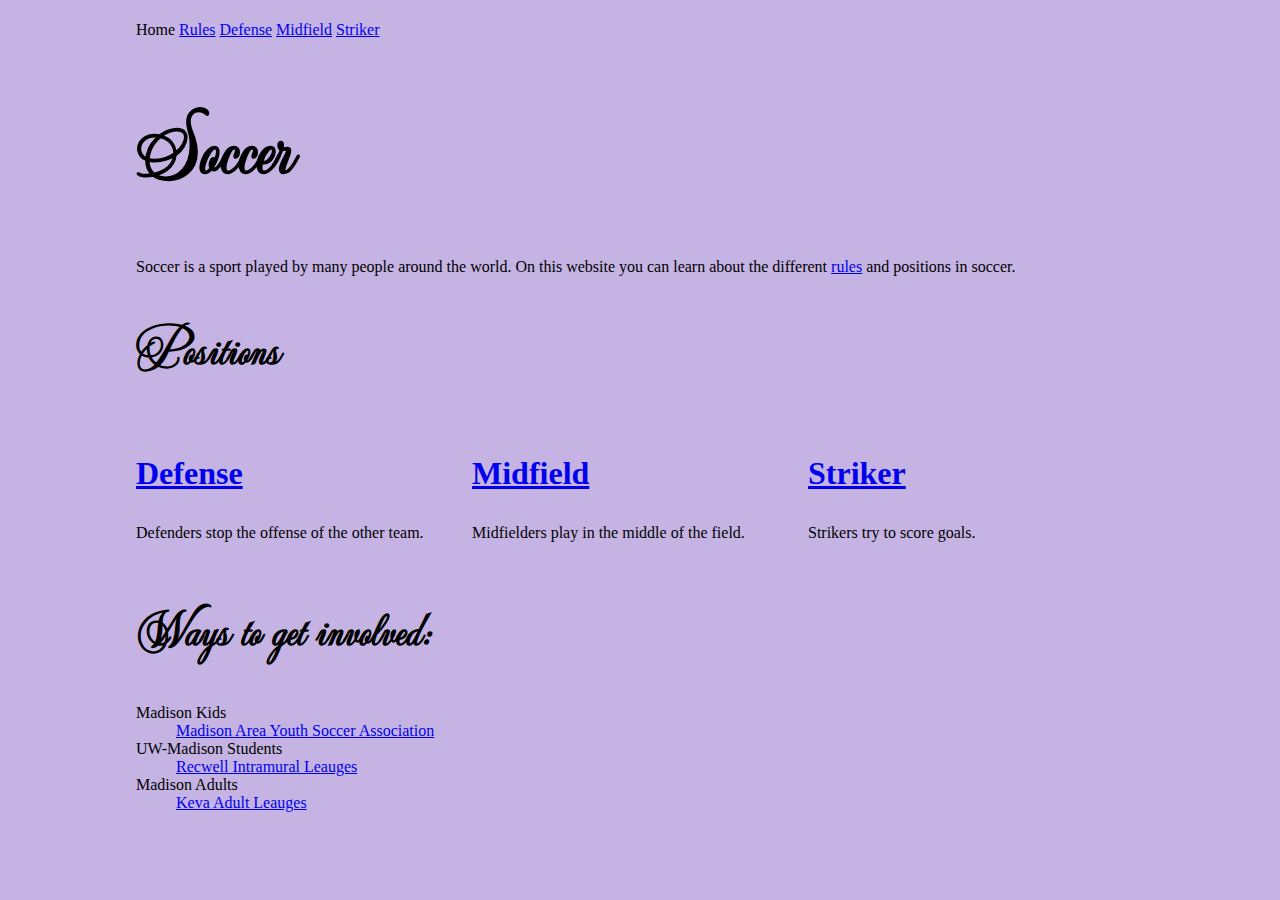
<file: index.html>
<!DOCTYPE html>
<html lang="en">
<meta charset="UTF-8">
<title>Soccer</title>
<meta name="viewport" content="width=device-width,initial-scale=1">
<link href="https://fonts.googleapis.com/css2?family=Mea+Culpa&display=swap" rel="stylesheet">
<link rel="stylesheet" href="bruh.css">



<!--- Code above this line will not be displayed on the browser -->

<body>
	<nav>
		Home
		<a href="rules/rules.html">Rules</a>
		<a href="positions/defense.html">Defense</a>
		<a href="positions/midfield.html">Midfield</a>
		<a href="positions/striker.html">Striker</a>
	</nav>
	<h1 style="font-size: 5em">Soccer</h1>

	<p>Soccer is a sport played by many people around the world. On this website you can learn about the different
		<a href="rules/rules.html">rules</a> and positions in soccer.
	</p>

	<h2 style="font-size: 3em">Positions</h2>
	<div class="pos-grid">
		<div>
			<a href="positions/defense.html">
				<h3 style="font-size: 2em">Defense</h3>
			</a>
			<p>
				Defenders stop the offense of the other team.
			</p>
		</div>
		<div>
			<a href="positions/midfield.html">
				<h3 style="font-size: 2em">Midfield</h3>
			</a>
			<p>
				Midfielders play in the middle of the field.
			</p>
		</div>
		<div>
			<a href="positions/striker.html">
				<h3 style="font-size: 2em">Striker</h3>
			</a>
			<p>
				Strikers try to score goals.
			</p>
		</div>
	</div>

	<h2 style="font-size: 3em">Ways to get involved:</h2>
	<dl>
		<dt>Madison Kids</dt>
		<dd><a href="https://www.maysa.org/page/show/2348168-maysa-clubs">Madison Area Youth Soccer Association</a></dd>
		<dt>UW-Madison Students</dt>
		<dd><a href="https://recwell.wisc.edu/intramuralsports/">Recwell Intramural Leauges</a></dd>
		<dt>Madison Adults</dt>
		<dd><a href="https://kevasports.com/adult-soccer/">Keva Adult Leauges</a></dd>
	</dl>
</body>

</html>
</file>
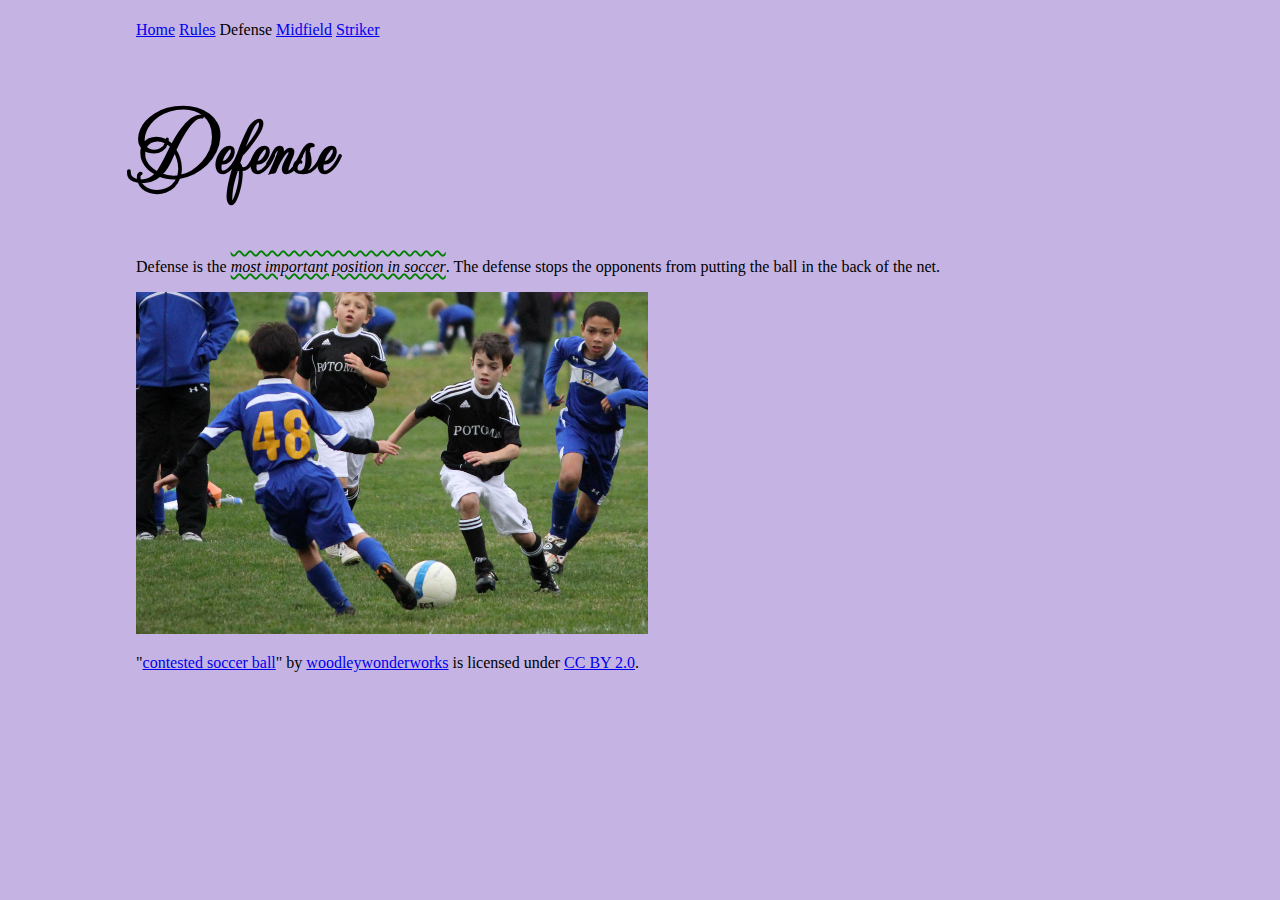
<file: positions/defense.html>
<!DOCTYPE html>
<html lang="en">
<meta charset="UTF-8">
<title>Defense</title>
<meta name="viewport" content="width=device-width,initial-scale=1">
<link href="https://fonts.googleapis.com/css2?family=Mea+Culpa&display=swap" rel="stylesheet">
<link rel="stylesheet" href="../bruh.css">



<!--- Code above this line will not be displayed on the browser -->

<body>
    <nav>
		<a href="../index.html">Home</a>
		<a href="../rules/rules.html">Rules</a>
		Defense
		<a href="../positions/midfield.html">Midfield</a>
		<a href="../positions/striker.html">Striker</a>
	</nav>
	<h1 style="font-size: 5em">Defense</h1>

	<p>
        Defense is the <i><span style="text-decoration: green wavy underline overline; text-decoration-thickness: 2px;">most important position in soccer</span></i>. The defense stops the opponents from putting the ball in the back of the net.
	</p>

    <img src="defense.jpg" alt="Two kids contesting a soccer ball" width="512" height="342">
    <p class="attribution">"<a rel="noopener noreferrer" href="https://www.flickr.com/photos/73645804@N00/6203802230">contested soccer ball</a>" by <a rel="noopener noreferrer" href="https://www.flickr.com/photos/73645804@N00">woodleywonderworks</a> is licensed under <a rel="noopener noreferrer" href="https://creativecommons.org/licenses/by/2.0/?ref=openverse">CC BY 2.0</a>.</p>
</body>

</html>
</file>
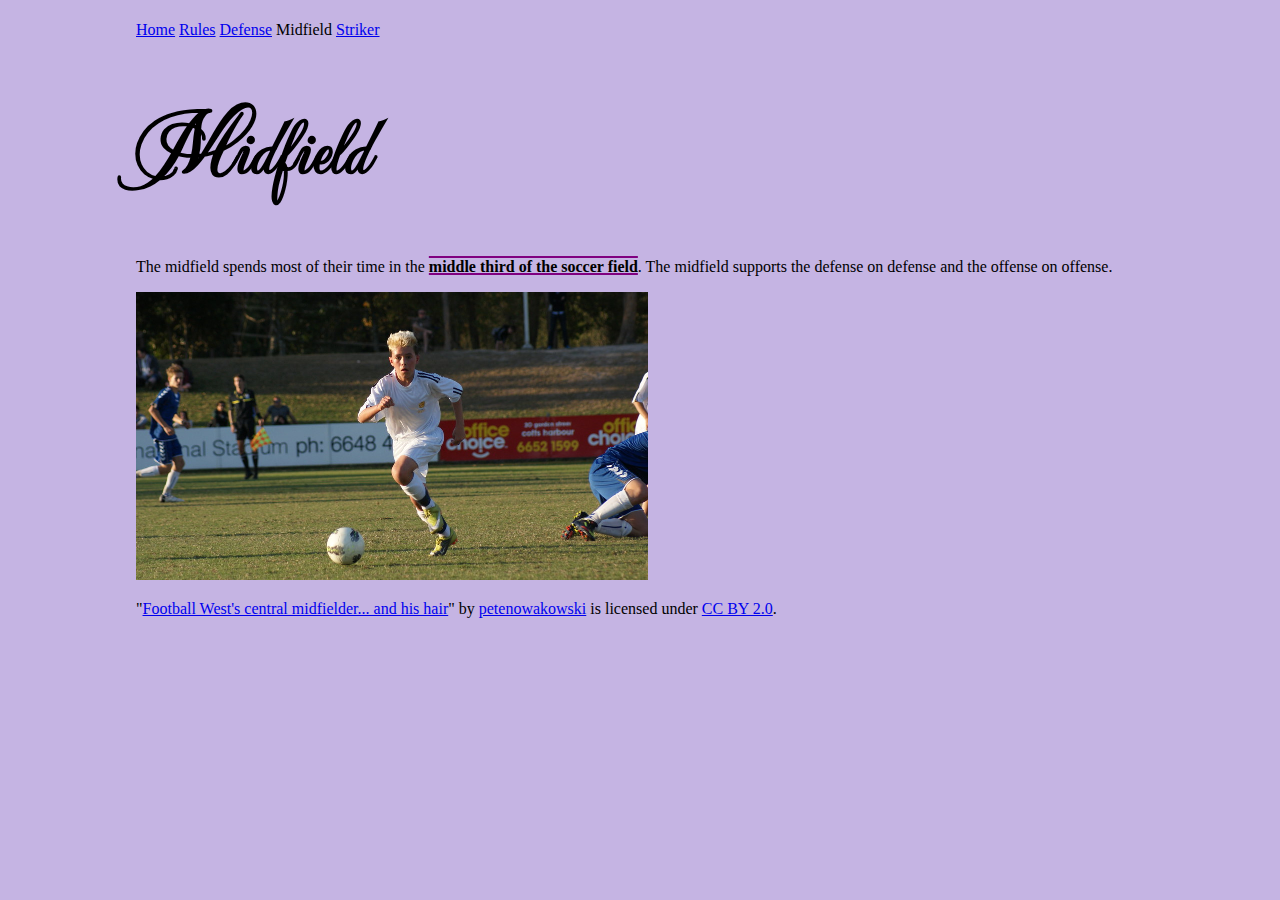
<file: positions/midfield.html>
<!DOCTYPE html>
<html lang="en">
<meta charset="UTF-8">
<title>Midfield</title>
<meta name="viewport" content="width=device-width,initial-scale=1">
<link href="https://fonts.googleapis.com/css2?family=Mea+Culpa&display=swap" rel="stylesheet">
<link rel="stylesheet" href="../bruh.css">



<!--- Code above this line will not be displayed on the browser -->

<body>
    <nav>
		<a href="../index.html">Home</a>
		<a href="../rules/rules.html">Rules</a>
		<a href="../positions/defense.html">Defense</a>
		Midfield
		<a href="../positions/striker.html">Striker</a>
	</nav>
	<h1 style="font-size: 5em">Midfield</h1>

	<p>
        The midfield spends most of their time in the <strong><span style="text-decoration: purple underline overline; text-decoration-thickness: 2px;">middle third of the soccer field</span></strong>. The midfield supports the defense on defense and the offense on offense.
	</p>

    <img src="midfield.jpg" alt="A midfielder dribbling the soccer ball" width="512" height="288">
    <p class="attribution">"<a rel="noopener noreferrer" href="https://www.flickr.com/photos/56397580@N07/8058836455">Football West&#039;s central midfielder... and his hair</a>" by <a rel="noopener noreferrer" href="https://www.flickr.com/photos/56397580@N07">petenowakowski</a> is licensed under <a rel="noopener noreferrer" href="https://creativecommons.org/licenses/by/2.0/?ref=openverse">CC BY 2.0</a>.</p>
</body>

</html>
</file>
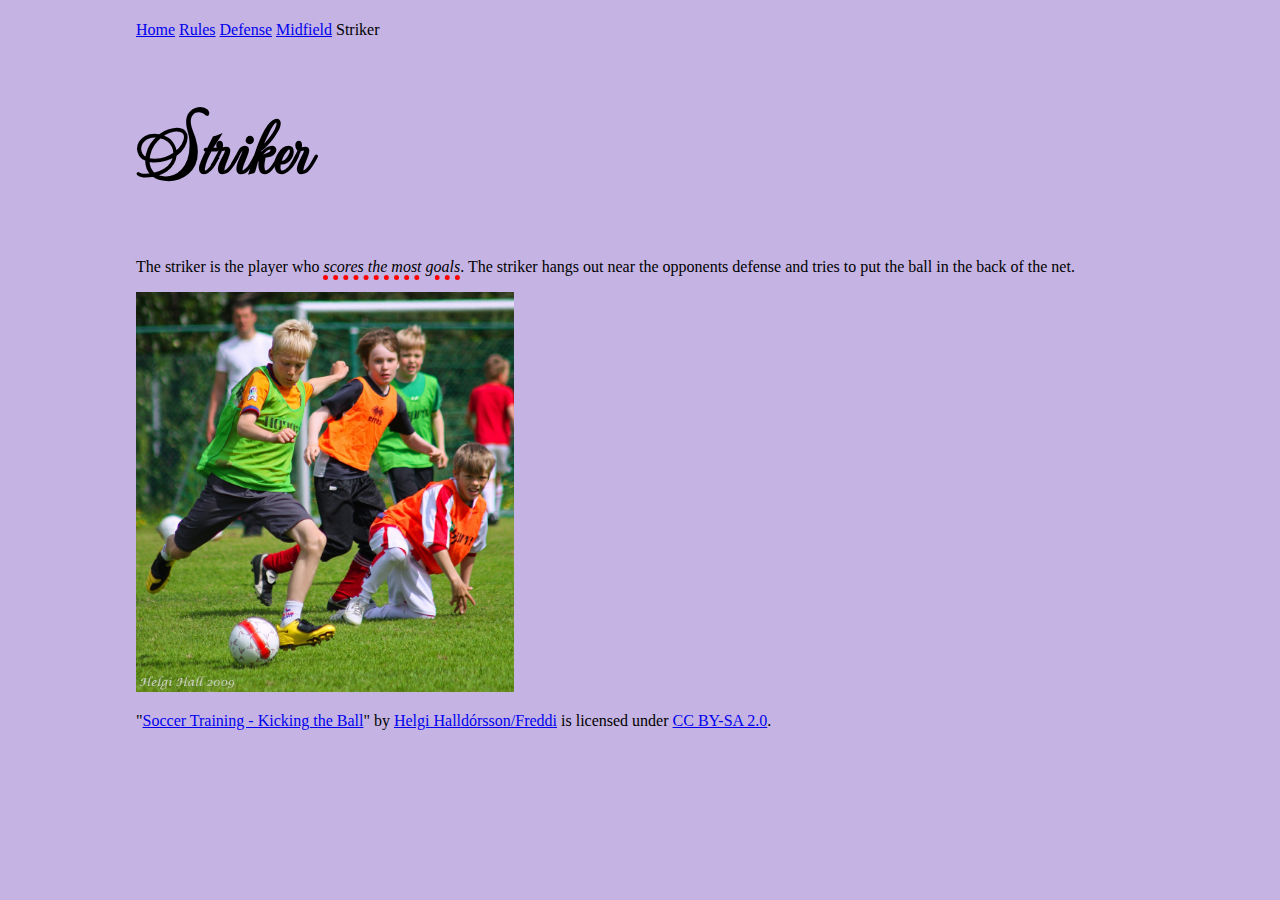
<file: positions/striker.html>
<!DOCTYPE html>
<html lang="en">
<meta charset="UTF-8">
<title>Striker</title>
<meta name="viewport" content="width=device-width,initial-scale=1">
<link href="https://fonts.googleapis.com/css2?family=Mea+Culpa&display=swap" rel="stylesheet">
<link rel="stylesheet" href="../bruh.css">



<!--- Code above this line will not be displayed on the browser -->

<body>
    <nav>
		<a href="../index.html">Home</a>
		<a href="../rules/rules.html">Rules</a>
		<a href="../positions/defense.html">Defense</a>
		<a href="../positions/midfield.html">Midfield</a>
		Striker
	</nav>
	<h1 style="font-size: 5em">Striker</h1>

	<p>
        The striker is the player who <i><span style="text-decoration: underline dotted red; text-decoration-thickness: 5px;">scores the most goals</span></i>. The striker hangs out near the opponents defense and tries to put the ball in the back of the net.
	</p>

    <img src="kidkickingball.jpg" alt="Kid about to kick a soccer ball" width="378" height="400">
    <p class="attribution">"<a rel="noopener noreferrer" href="https://www.flickr.com/photos/8058853@N06/3695044031">Soccer Training - Kicking the Ball</a>" by <a rel="noopener noreferrer" href="https://www.flickr.com/photos/8058853@N06">Helgi Halldórsson/Freddi</a> is licensed under <a rel="noopener noreferrer" href="https://creativecommons.org/licenses/by-sa/2.0/?ref=openverse">CC BY-SA 2.0</a>.</p>
</body>

</html>
</file>
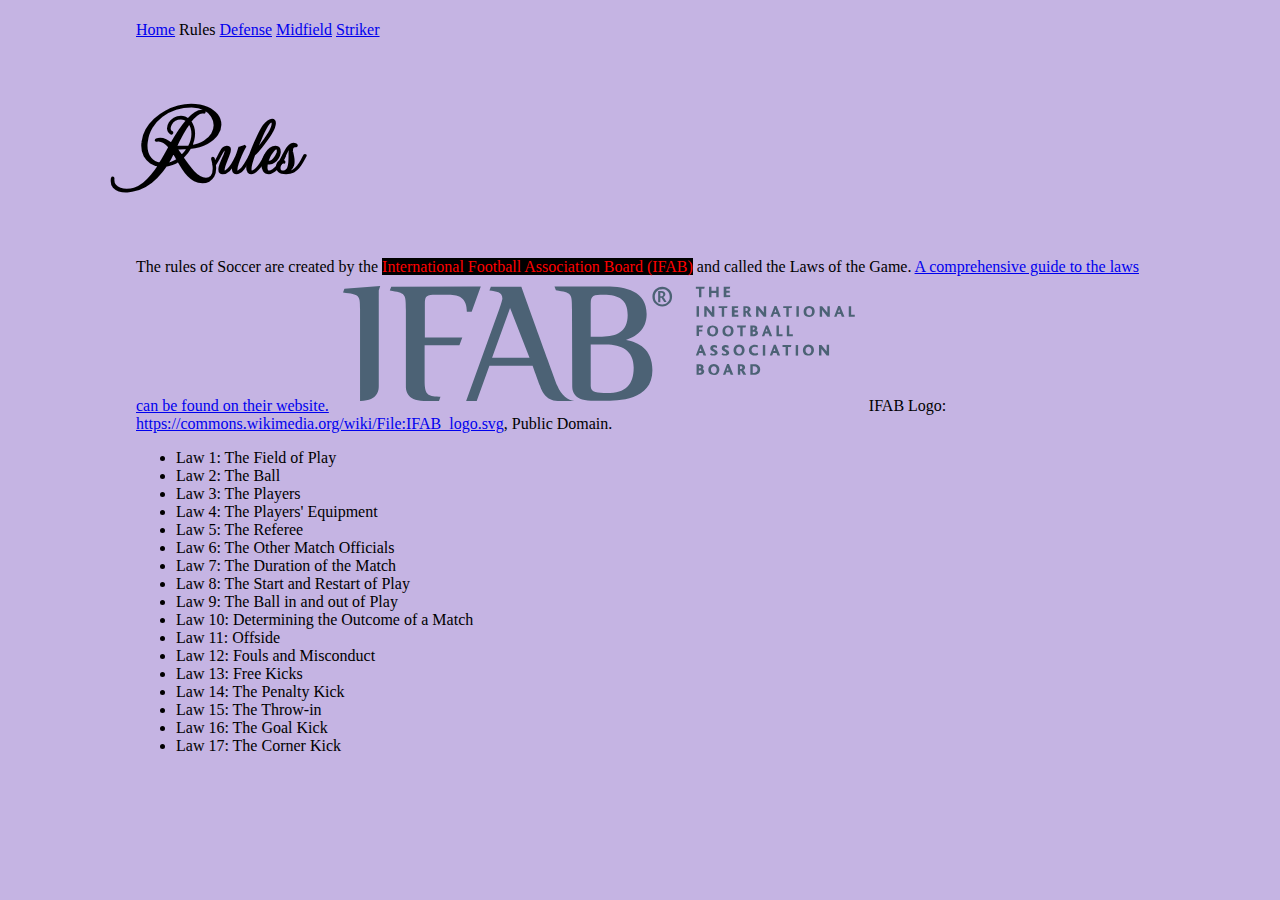
<file: rules/rules.html>
<!DOCTYPE html>
<html lang="en">
<meta charset="UTF-8">
<title>Rules</title>
<meta name="viewport" content="width=device-width,initial-scale=1">
<link href="https://fonts.googleapis.com/css2?family=Mea+Culpa&display=swap" rel="stylesheet">
<link rel="stylesheet" href="../bruh.css">



<!--- Code above this line will not be displayed on the browser -->

<body>
    <nav>
		<a href="../index.html">Home</a>
		Rules
		<a href="../positions/defense.html">Defense</a>
		<a href="../positions/midfield.html">Midfield</a>
		<a href="../positions/striker.html">Striker</a>
	</nav>
	<h1 style="font-size: 5em">Rules</h1>

	<p>
        The rules of Soccer are created by the <span style="color: red; background-color: black;">International Football Association Board (IFAB)</span>
        and called the Laws of the Game.
        <a href="https://www.theifab.com/laws/latest/about-the-laws/">A comprehensive guide to the laws can be found on their website.</a>
        <img style="margin: 10px;" src="IFAB_logo.svg" alt="IFAB Logo" width="512" height="115">
        IFAB Logo: <a href="https://commons.wikimedia.org/wiki/File:IFAB_logo.svg">https://commons.wikimedia.org/wiki/File:IFAB_logo.svg</a>, Public Domain.
	</p>

    <ul>
        <li>Law 1: The Field of Play</li>
        <li>Law 2: The Ball</li>
        <li>Law 3: The Players</li>
        <li>Law 4: The Players' Equipment</li>
        <li>Law 5: The Referee</li>
        <li>Law 6: The Other Match Officials</li>
        <li>Law 7: The Duration of the Match</li>
        <li>Law 8: The Start and Restart of Play</li>
        <li>Law 9: The Ball in and out of Play</li>
        <li>Law 10: Determining the Outcome of a Match</li>
        <li>Law 11: Offside</li>
        <li>Law 12: Fouls and Misconduct</li>
        <li>Law 13: Free Kicks</li>
        <li>Law 14: The Penalty Kick</li>
        <li>Law 15: The Throw-in</li>
        <li>Law 16: The Goal Kick</li>
        <li>Law 17: The Corner Kick</li>
    </ul>
</body>

</html>
</file>
<file: bruh.css>
html {
    background-color: #C5B4E3;
}

body {
    padding: 1vw 10vw;
}

h1, h2 {
    font-family: "Mea Culpa", serif;
}

.pos-grid {
    display: grid;
    grid-template-columns: 1fr 1fr 1fr;
}
</file>
